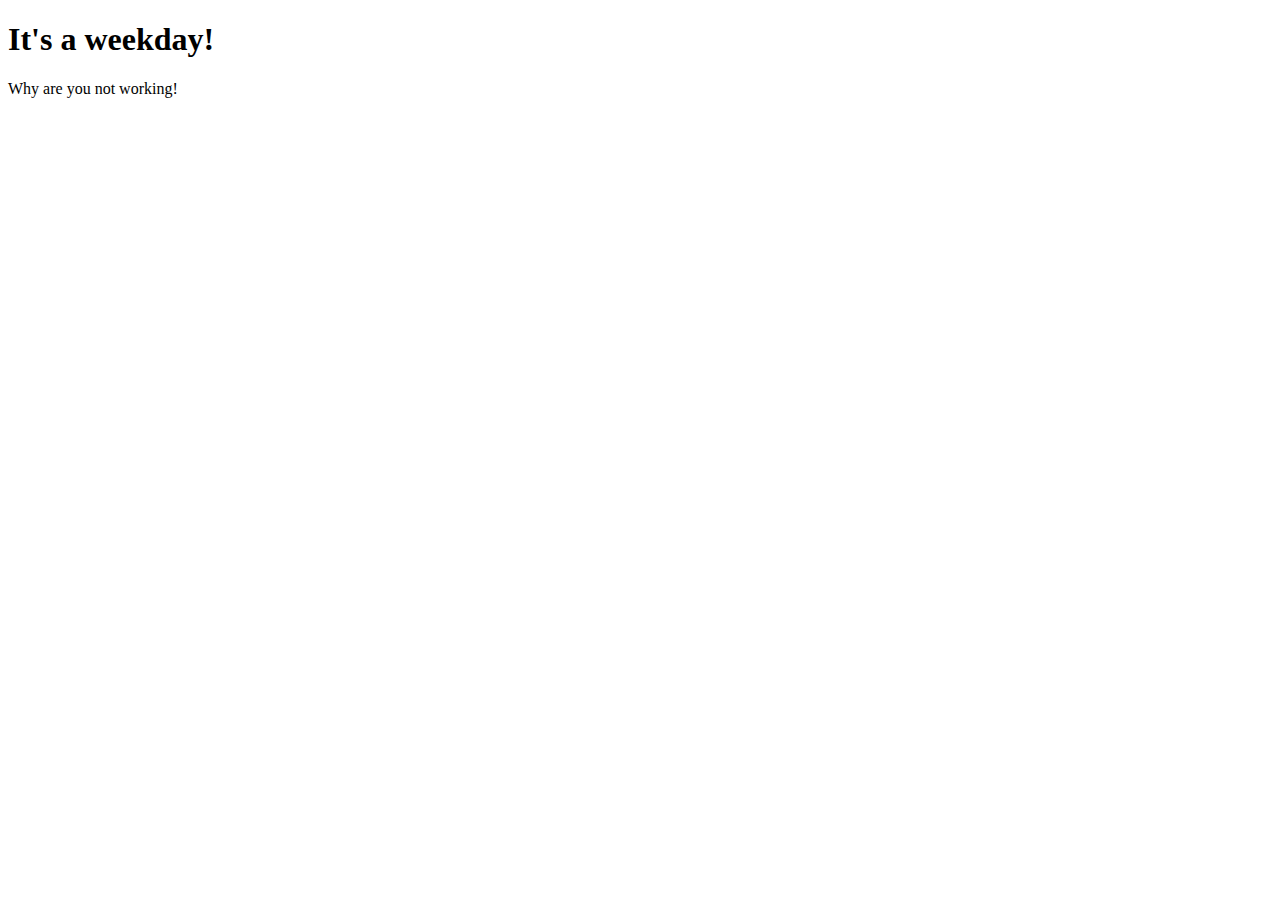
<file: frndname.html>
<!DOCTYPE html>
<html lang="en" dir="ltr">
  <head>
    <meta charset="utf-8">
    <title>To Do List</title>
  </head>
  <body>
    <h1>It's a weekday!</h1>
    <p>Why are you not working!</p>


  </body>
</html>
</file>
